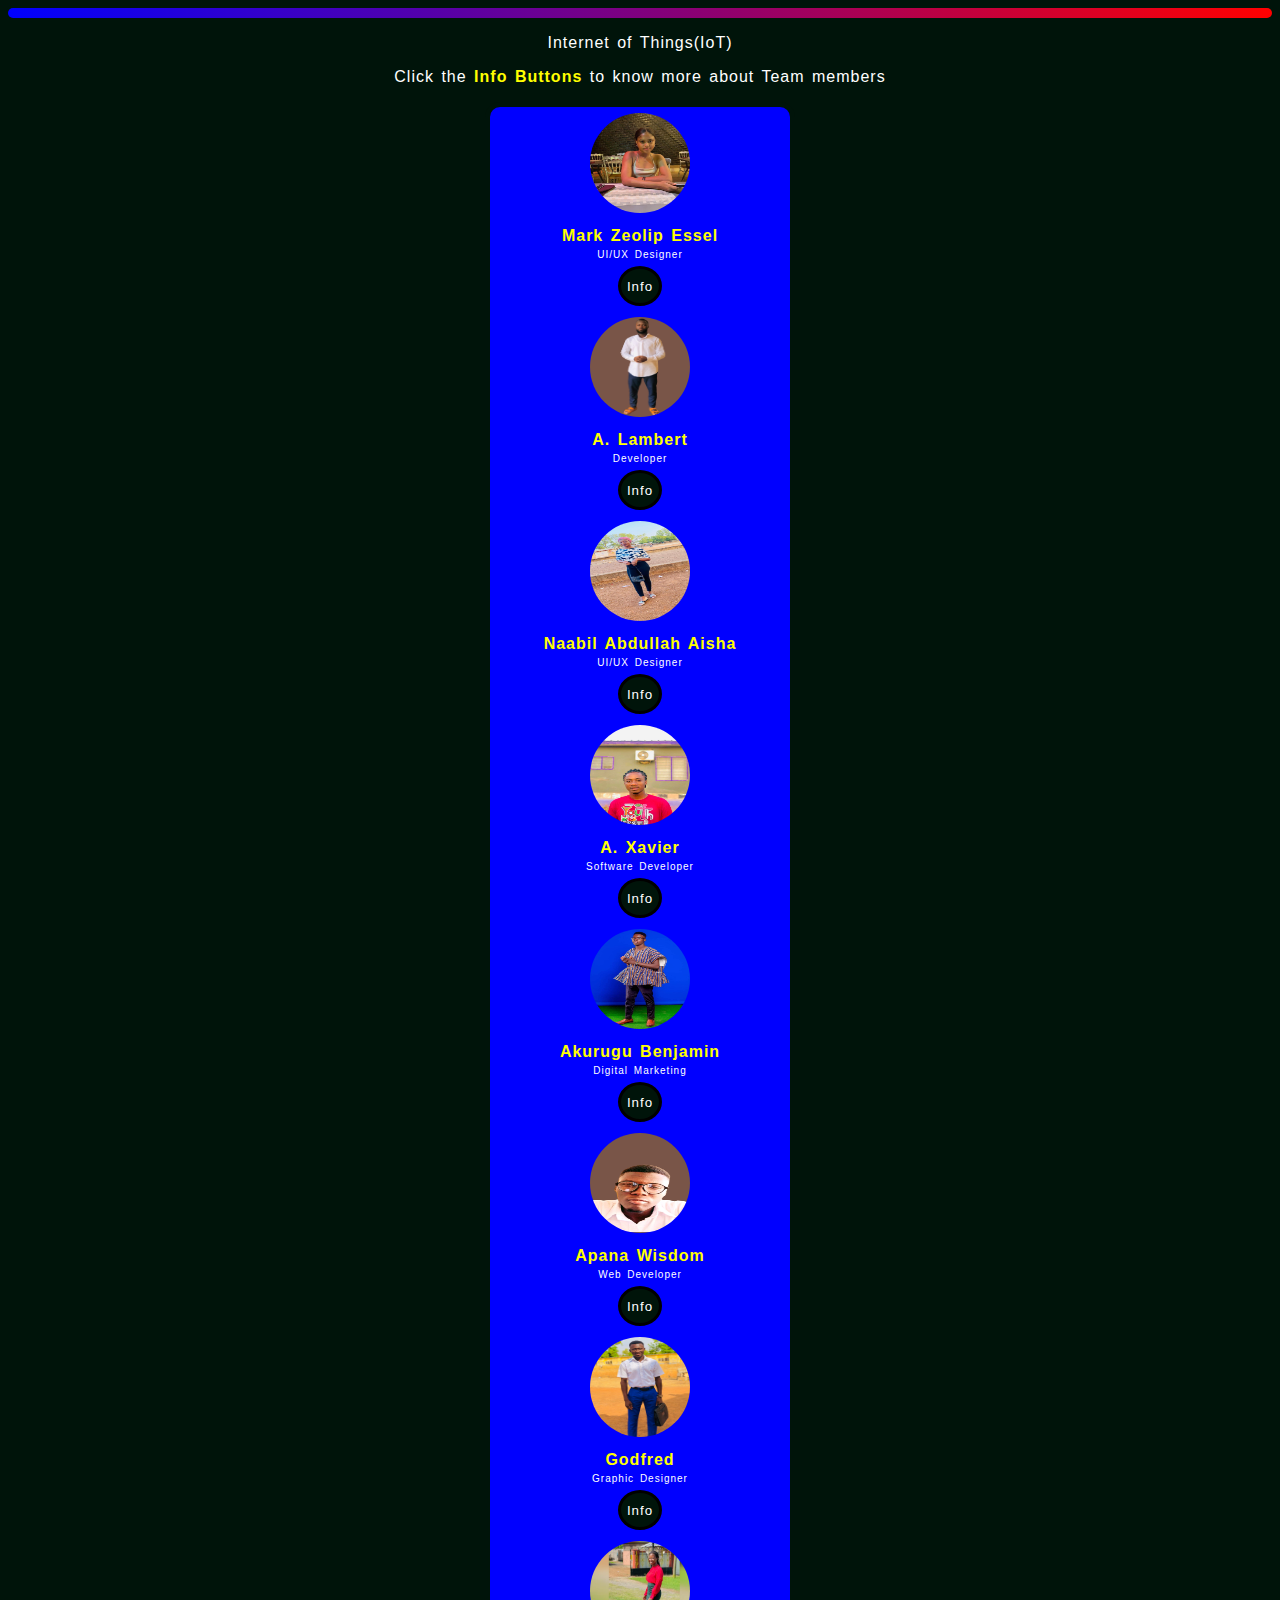
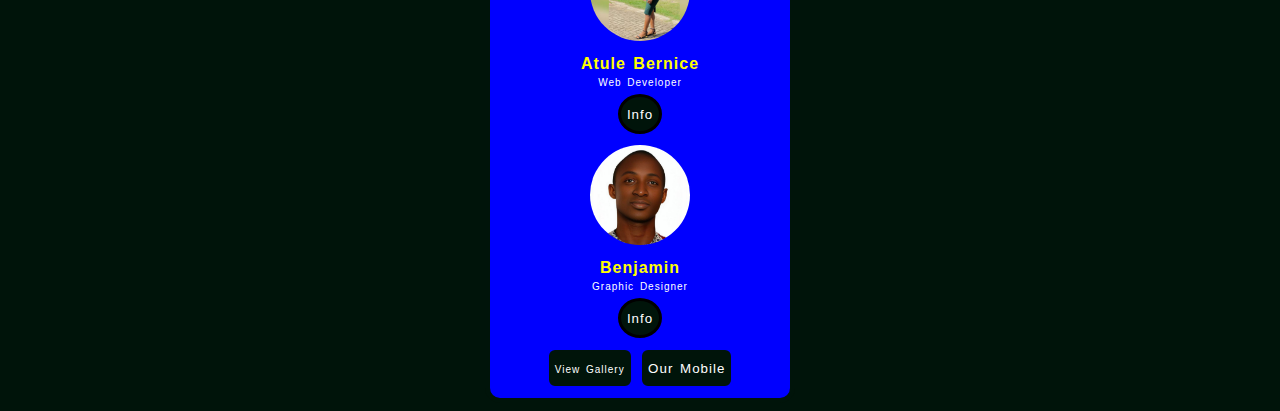
<file: index.html>
<!DOCTYPE html>
<html lang="en">
<head>
    <meta charset="UTF-8">
    <meta http-equiv="X-UA-Compatible" content="IE=edge">
    <meta name="viewport" content="width=device-width, initial-scale=1.0">
    <title>Young Programmers</title>
    <link rel="stylesheet" href="index.css">
</head>
<body>
    <header></header>
     <p>Internet of Things(IoT)</p>
     <p>Click the <span>Info buttons</span> to know more about Team members</p>
    <main>
        <div id="image">
        <section id="images">
            <img src="images/mark.png" alt="person image" id="essel">
            <p><span>Mark Zeolip Essel</span></p>
            <p class="small">UI/UX Designer</p>
            <button><a href="mark.html">info</a></button>
            <br>
            <img src="images/aloko.png" alt="person image">
            <p><span>A. Lambert</span></p>
            <p class="small">Developer</p>
            <button><a href="fada.html">info</a></button>
            <br>
            <img src="images/aisha.jpg" alt="person image">
            <p><span>Naabil Abdullah Aisha</span></p>
            <p class="small">UI/UX Designer</p>
            <button><a href="aisha.html">info</a></button>
            <br>
            <img src="images/xavier.jpg" alt="person image">
            <p><span>A. Xavier</span></p>
            <p class="small">Software Developer</p>
            <button><a href="xavier.html">info</a></button>
            <br>
            
            <img src="images/ben.jpg" alt="person image">
            <p><span>Akurugu Benjamin</span></p>
            <p class="small">Digital Marketing</p>
            <button><a href="ben.html">info</a></button>
            <br>
           

            <img src="images/wisdom.png" alt="person image">
            <p><span>Apana Wisdom</span></p>
            <p class="small">Web developer</p>
            <button><a href="wisdom.html">info</a></button>
            <br>
            
    
            
            <img src="images/godfred.jpg" alt="person image">
            <p><span>Godfred</span></p>
            <p class="small">Graphic Designer</p>
            <button><a href="godfred.html">info</a></button>
            <br>
            <img src="images/bernice.png" alt="person image">
            <p><span>Atule Bernice</span></p>
            <p class="small">Web Developer</p>
            <button><a href="bernice.html">info</a></button>
            <br>
            <img src="images/benjee.png" alt="person image">
            <p><span>Benjamin</span></p>
            <p class="small">Graphic Designer</p>
            <button><a href="benjee.html">info</a></button>
            <br>

        </section>
       <button type="button" id="btn1"> <a href="gallery.html" id="gallery">view Gallery</a></button>
    <button type="button" id="btn2" onclick="this.innerHTML='0531538944'">Our Mobile</button>
    </div>
    </main>
</body>
</html>
</file>
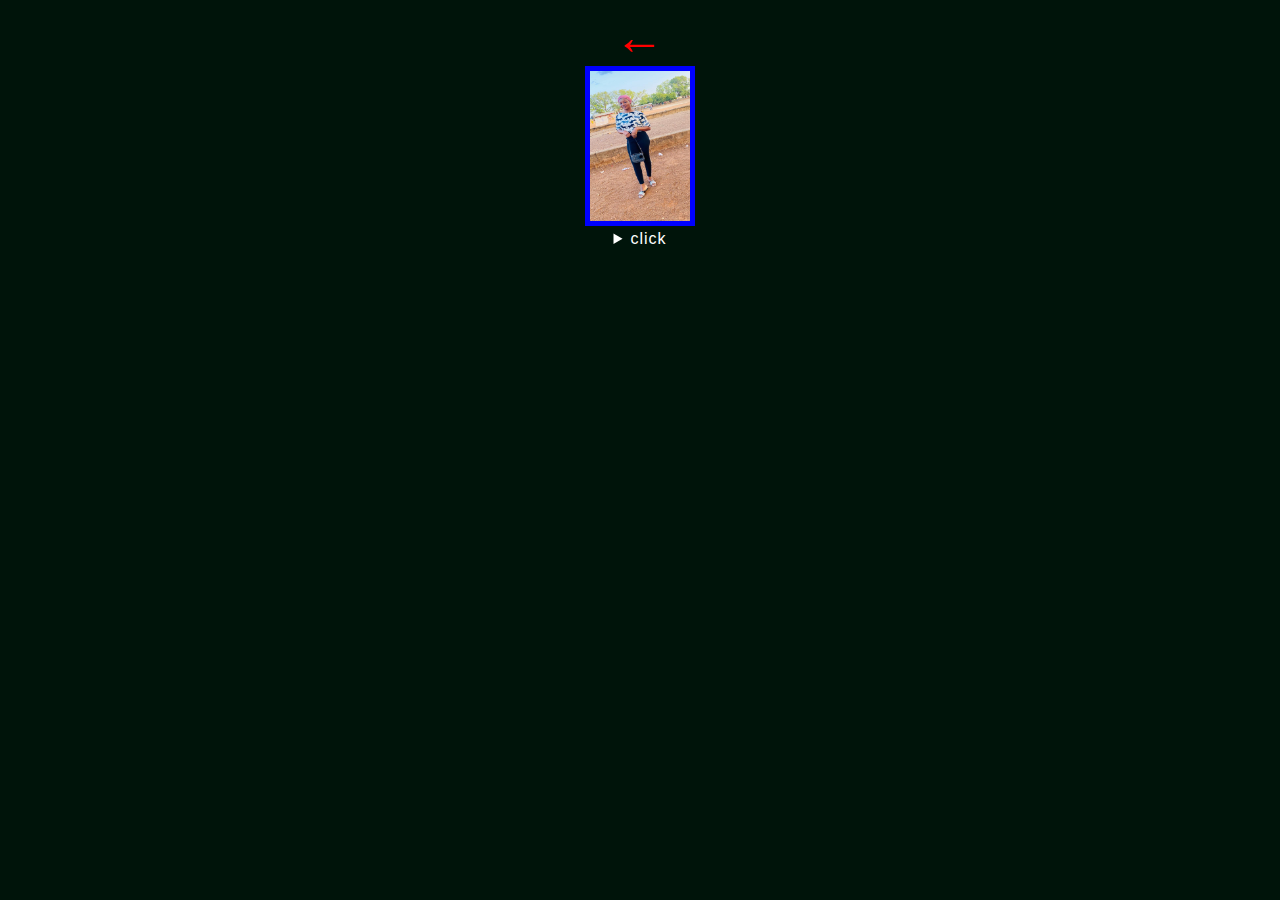
<file: aisha.html>
<!DOCTYPE html>
<html lang="en">
<head>
    <meta charset="UTF-8">
    <meta http-equiv="X-UA-Compatible" content="IE=edge">
    <meta name="viewport" content="width=device-width, initial-scale=1.0">
    <title>CEO</title>
    <link rel="stylesheet" href="links.css">
</head>
<body>
   <a href="index.html" id="arrow">&#8592;</a>
    <div>
        <img src="images/aisha.jpg" alt="picture">
        <details>
            <summary>click</summary>
            <div class="cover">
           <p>Education: <strong>St.John Bosco college,Navrongo</strong><br>
            UI/UX is the best Tech requirement i have and i promise you contacting me for your 
            work should be your next thing after visiting this site.
     </p>
        </div>
        </details>
    </div>
</body>
</html>
</file>
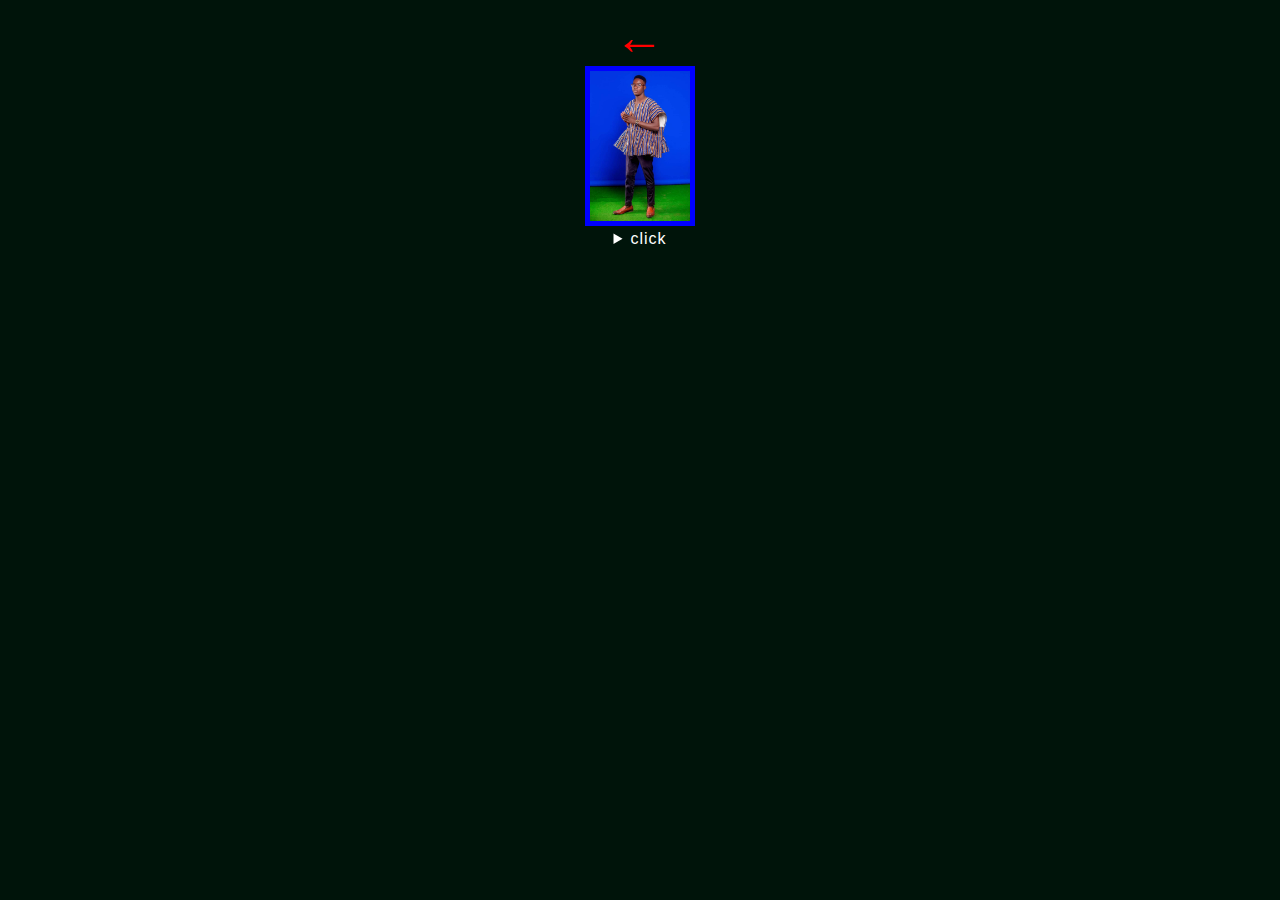
<file: ben.html>
<!DOCTYPE html>
<html lang="en">
<head>
    <meta charset="UTF-8">
    <meta http-equiv="X-UA-Compatible" content="IE=edge">
    <meta name="viewport" content="width=device-width, initial-scale=1.0">
    <title>CEO</title>
    <link rel="stylesheet" href="links.css">
</head>
<body>
   <a href="index.html" id="arrow">&#8592;</a>
    <div>
        <img src="images/ben.jpg" alt="picture">
        <details>
            <summary>click</summary>
            <div class="cover">
           <p>Education: <strong>St.John Bosco college,Navrongo</strong><br>
         Digitally am sure you need our services especially myself because my efforts and
         guidance will make your internet related requirements achieve intended goals,please contact us now
     </p>
        </div>
        </details>
    </div>
</body>
</html>
</file>
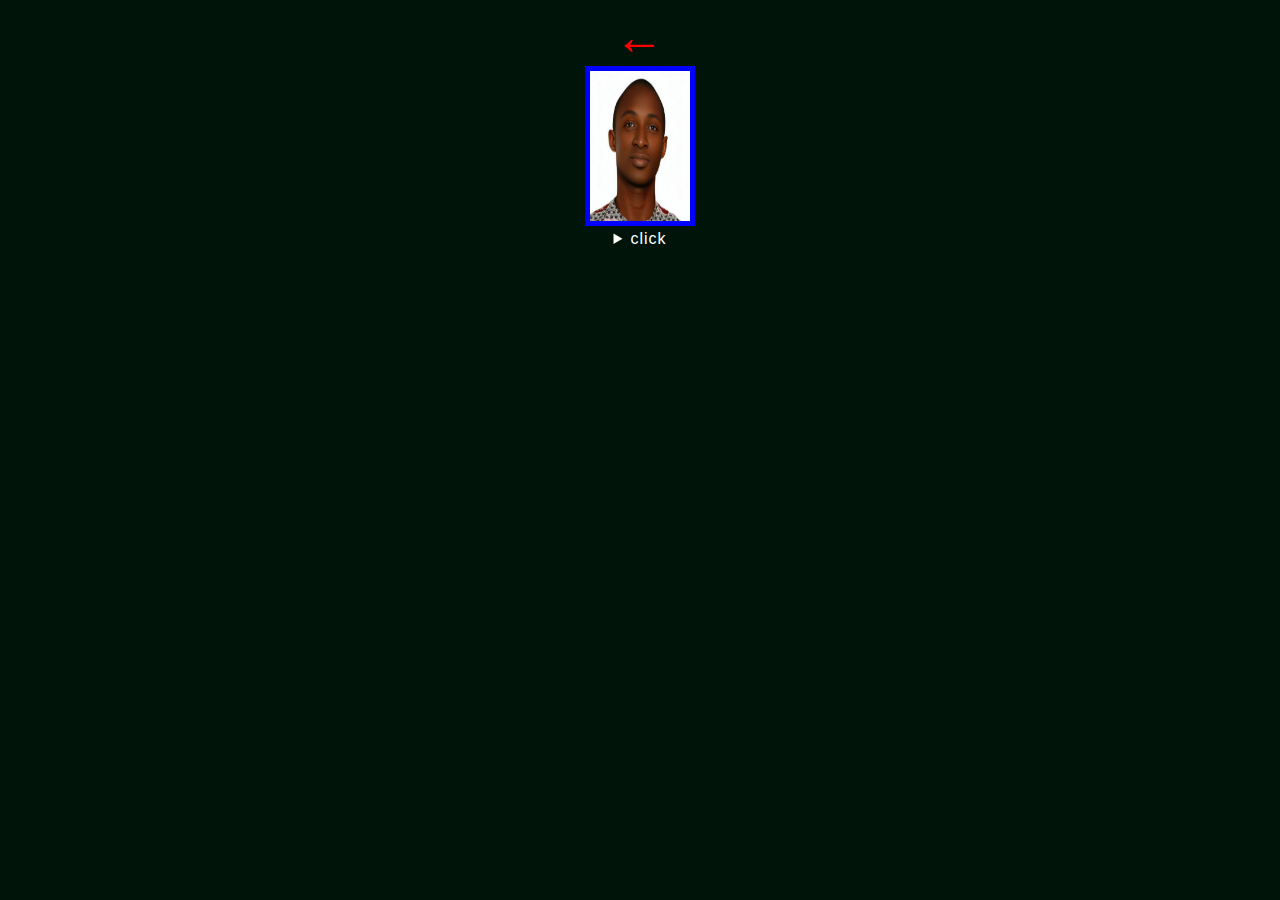
<file: benjee.html>
<!DOCTYPE html>
<html lang="en">
<head>
    <meta charset="UTF-8">
    <meta http-equiv="X-UA-Compatible" content="IE=edge">
    <meta name="viewport" content="width=device-width, initial-scale=1.0">
    <title>CEO</title>
    <link rel="stylesheet" href="links.css">
</head>
<body>
   <a href="index.html" id="arrow">&#8592;</a>
    <div>
        <img src="images/benjee.png" alt="picture">
        <details>
            <summary>click</summary>
            <div class="cover">
           <p>Education: <strong>St.John Bosco college,Navrongo</strong><br>
            UI/UX as well as Graphics Design is the best Tech requirement i have and i think  you have to contact me for your 
            work after visiting this site.
     </p>
        </div>
        </details>
    </div>
</body>
</html>
</file>
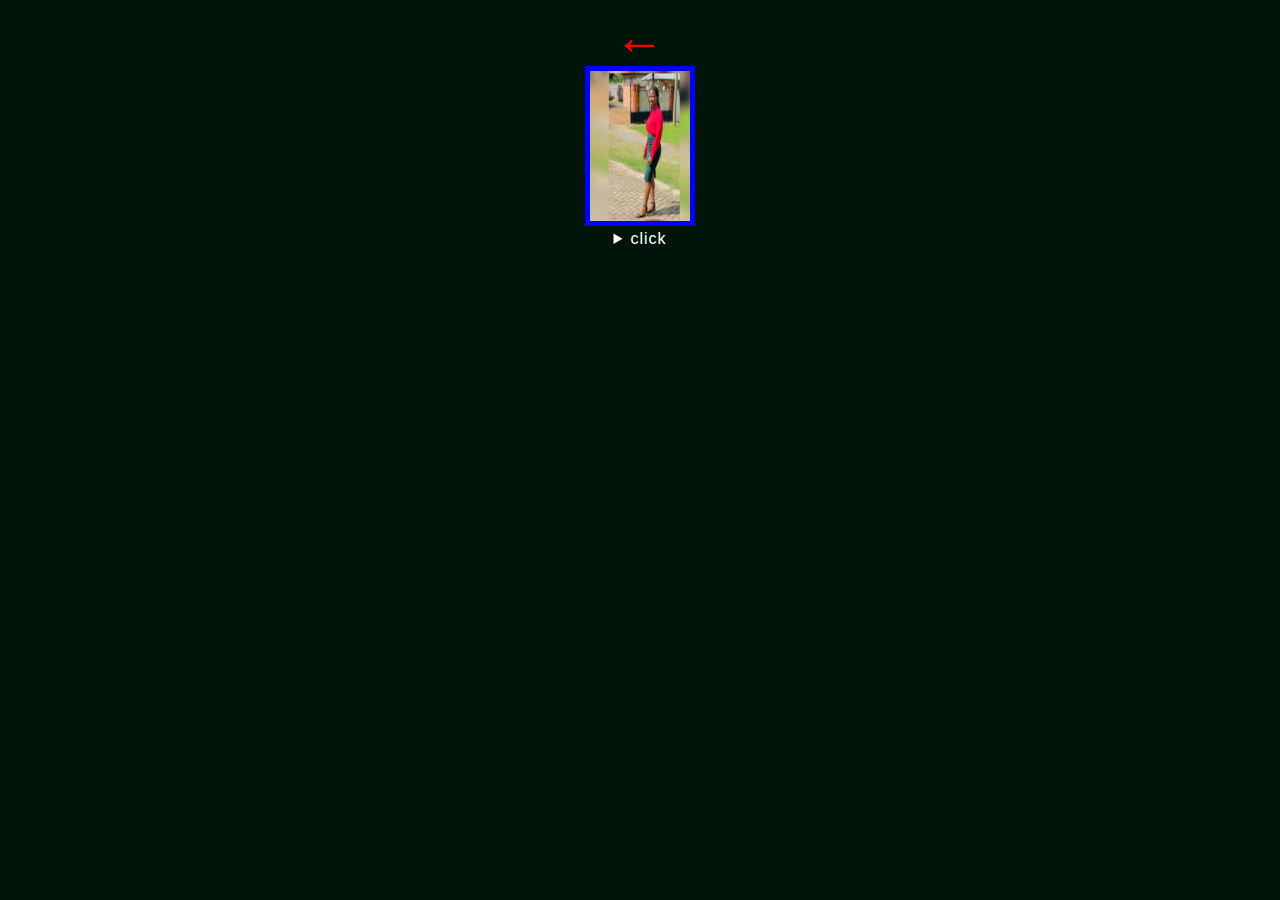
<file: bernice.html>
<!DOCTYPE html>
<html lang="en">
<head>
    <meta charset="UTF-8">
    <meta http-equiv="X-UA-Compatible" content="IE=edge">
    <meta name="viewport" content="width=device-width, initial-scale=1.0">
    <title>CEO</title>
    <link rel="stylesheet" href="links.css">
</head>
<body>
   <a href="index.html" id="arrow">&#8592;</a>
    <div>
        <img src="images/bernice.png" alt="picture">
        <details>
            <summary>click</summary>
            <div class="cover">
           <p>Education: <strong>St.John Bosco college,Navrongo</strong><br>
           Web development will soon be the only way to get your services and products available to 
           customers of your choice and i therefore advice you to come for a website for your services
     </p>
        </div>
        </details>
    </div>
</body>
</html>
</file>
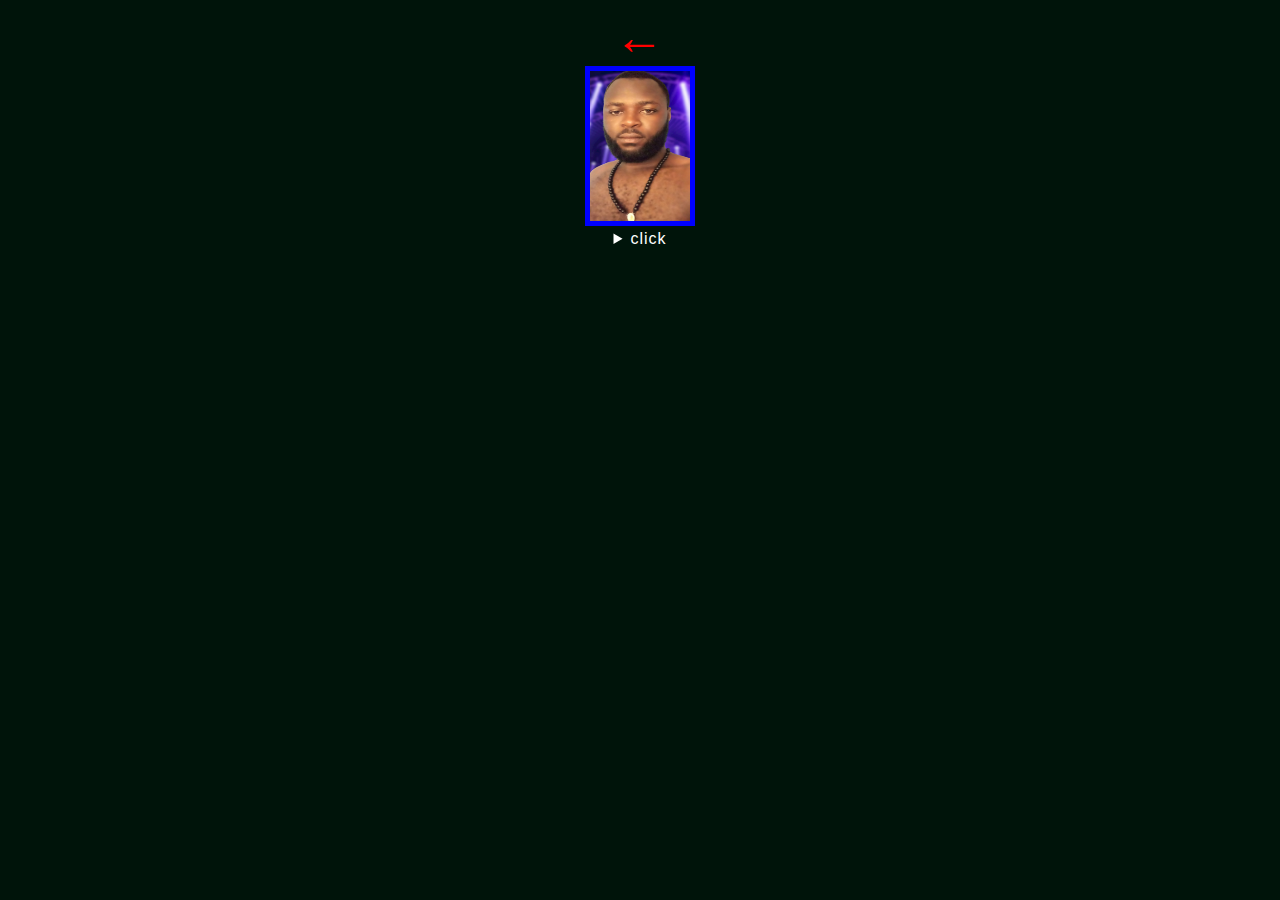
<file: fada.html>
<!DOCTYPE html>
<html lang="en">
<head>
    <meta charset="UTF-8">
    <meta http-equiv="X-UA-Compatible" content="IE=edge">
    <meta name="viewport" content="width=device-width, initial-scale=1.0">
    <title>CEO</title>
    <link rel="stylesheet" href="links.css">
</head>
<body>
   <a href="index.html" id="arrow">&#8592;</a>
    <div>
        <img src="images/fada.jpg" alt="picture">
        <details>
            <summary>click</summary>
            <div class="cover">
           <p>Education: <strong>St.John Bosco college,Navrongo</strong><br>
        A developer and Web coder,You can contact me in my
    college for any of the services provided my me and my colleagues on this site</p>
        </div>
        </details>
    </div>
</body>
</html>
</file>
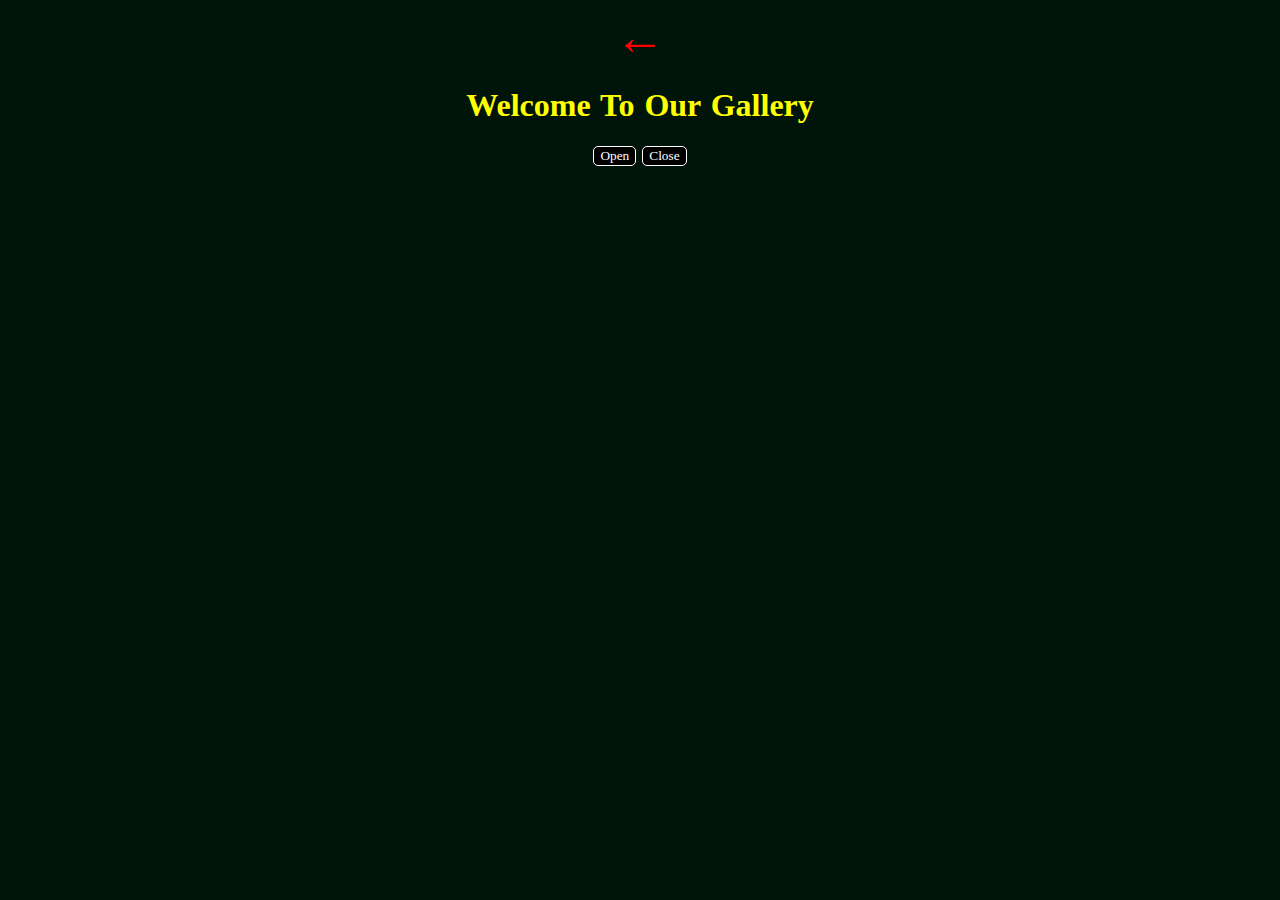
<file: gallery.html>
<!DOCTYPE html>
<html lang="en">
<head>
    <meta charset="UTF-8">
    <meta http-equiv="X-UA-Compatible" content="IE=edge">
    <meta name="viewport" content="width=device-width, initial-scale=1.0">
    <title>Team members</title>
    <link rel="stylesheet" href="gallery.css">
</head>
<body>
    <a href="index.html" id="arow">&#8592;</a>
    <h1>Welcome to our Gallery</h1>
    <button type="button" onclick="document.querySelector('.open').style.visibility='visible'">Open</button>
    <button type="button" onclick="document.querySelector('.open').style.visibility='hidden'">Close</button>
<div class="open">
        <img src="images/aloko.png" alt="picture" class="aloko1">
        <img src="images/xavier.jpg" alt="picture">
        <img src="images/mark.png" alt="picture" class="aloko1">
        <img src="images/bernice.png" alt="picture">
        <img src="images/godfred.jpg" alt="picture">
        <img src="images/aisha.jpg" alt="picture">
        <img src="images/ben.jpg" alt="picture">
        <img src="images/wisdom.png" alt="picture">
        <br>
        <p>You can join us now!! &#128515; &#128514;</p>
    </div>
</body>
</html>
</file>
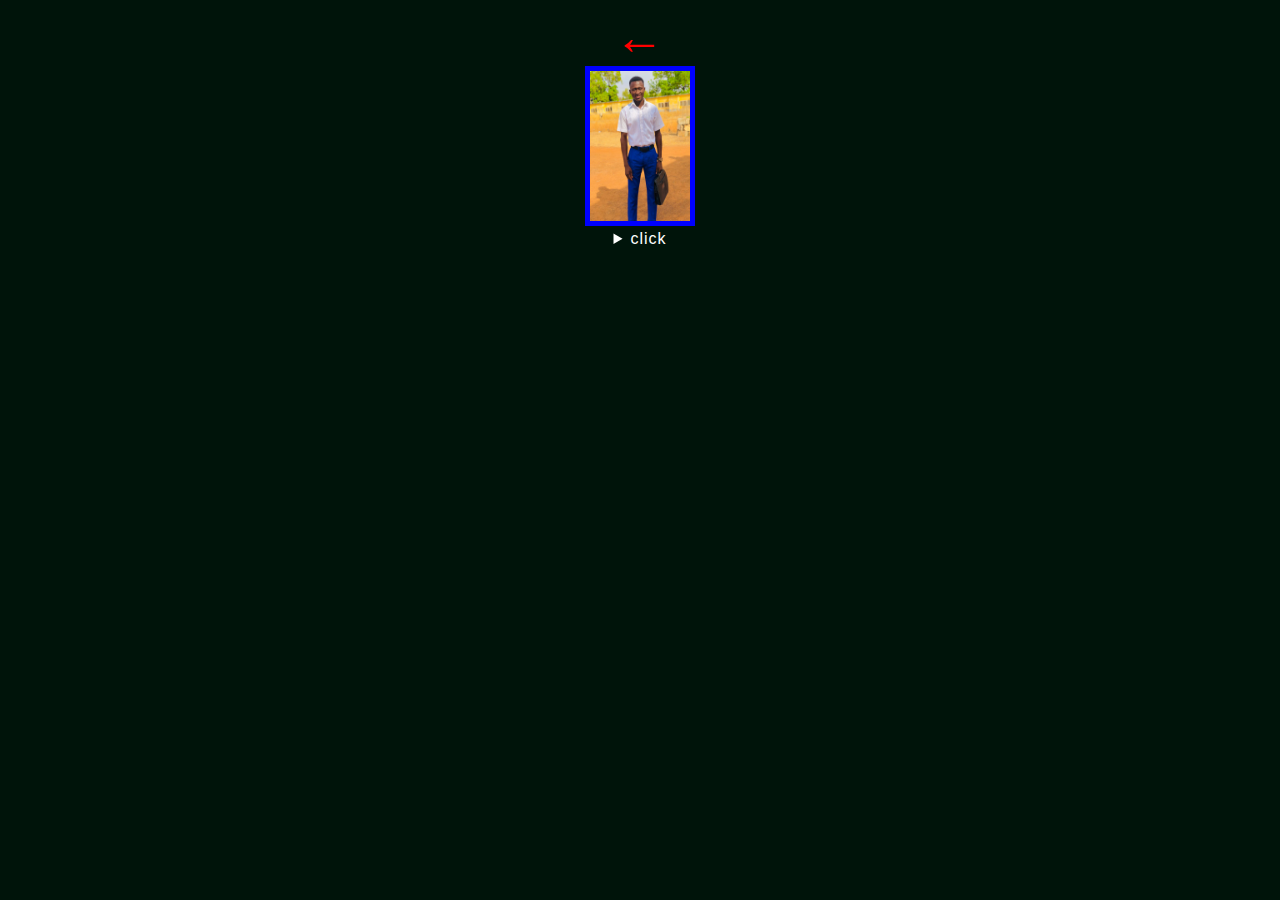
<file: godfred.html>
<!DOCTYPE html>
<html lang="en">
<head>
    <meta charset="UTF-8">
    <meta http-equiv="X-UA-Compatible" content="IE=edge">
    <meta name="viewport" content="width=device-width, initial-scale=1.0">
    <title>CEO</title>
    <link rel="stylesheet" href="links.css">
</head>
<body>
   <a href="index.html" id="arrow">&#8592;</a>
    <div>
        <img src="images/godfred.jpg" alt="picture">
        <details>
            <summary>click</summary>
            <div class="cover">
           <p>Education: <strong>St.John Bosco college,Navrongo</strong><br>
            UI/UX as well as Graphics Design is the best Tech requirement i have and i think  you have to contact me for your 
            work after visiting this site.
     </p>
        </div>
        </details>
    </div>
</body>
</html>
</file>
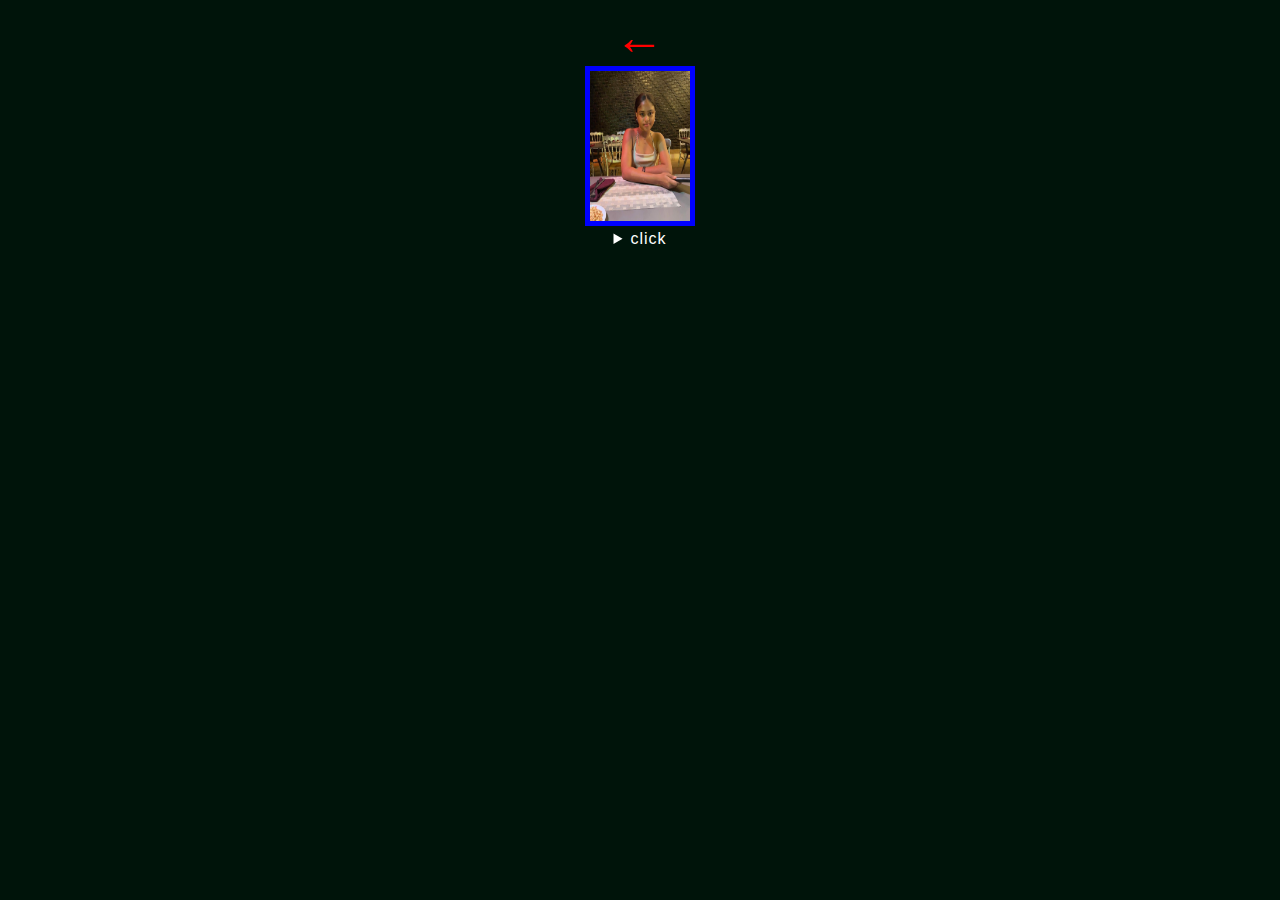
<file: mark.html>
<!DOCTYPE html>
<html lang="en">
<head>
    <meta charset="UTF-8">
    <meta http-equiv="X-UA-Compatible" content="IE=edge">
    <meta name="viewport" content="width=device-width, initial-scale=1.0">
    <title>CEO</title>
    <link rel="stylesheet" href="links.css">
</head>
<body>
    <a href="index.html" id="arrow">&#8592;</a>
    <div>
        <img src="images/mark.png" alt="picture">
        <details>
            <summary>click</summary>
            <div class="cover">
                <p>Education: <strong>Haverford College,America</strong> <br>
                UI/UX Design is my place of choice in the Tech industry,
            you can learn from us as well as enjoy our services by contacting us from the 
        services section</p>
               
            </div>
        </details>
    </div>
</body>
</html>
</file>
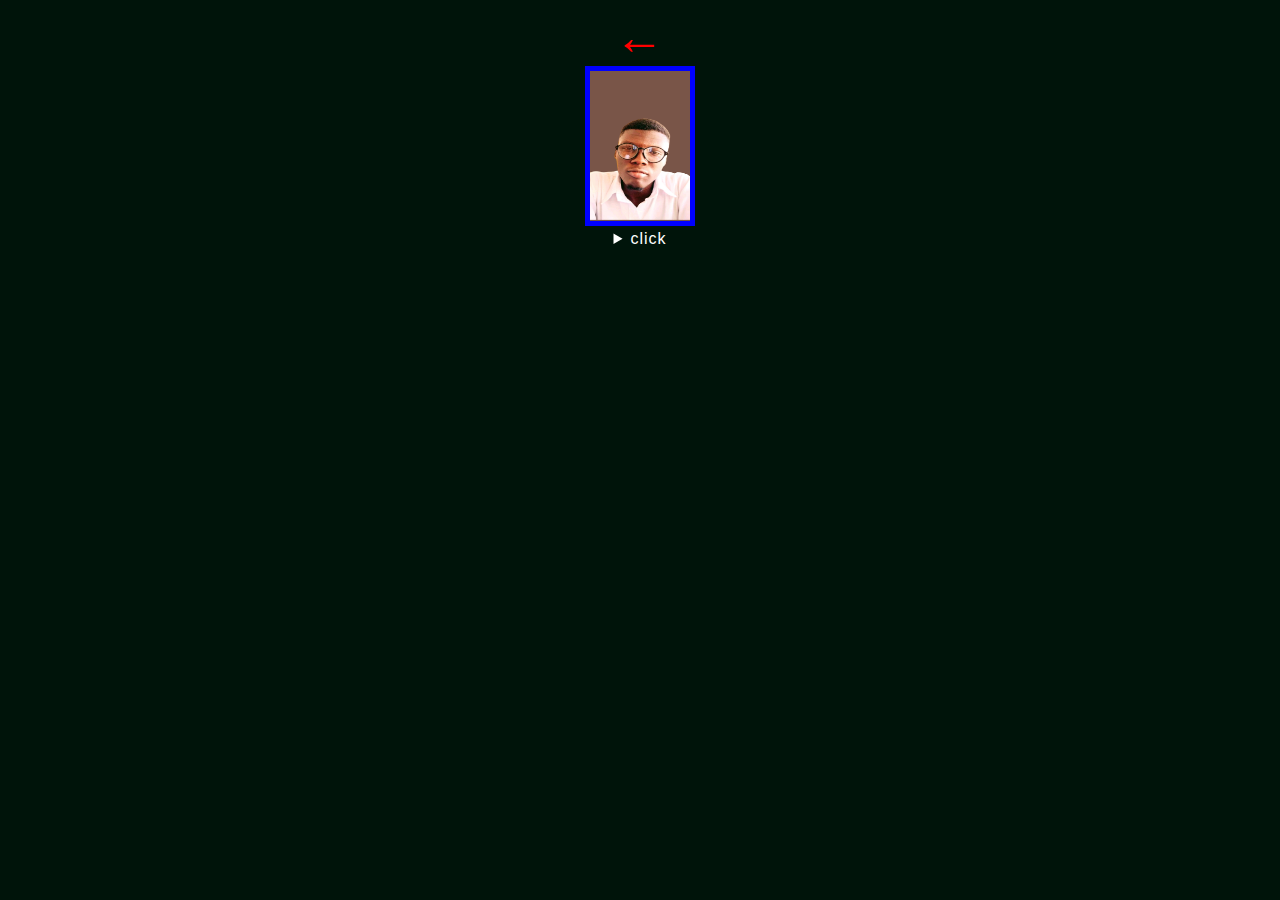
<file: wisdom.html>
<!DOCTYPE html>
<html lang="en">
<head>
    <meta charset="UTF-8">
    <meta http-equiv="X-UA-Compatible" content="IE=edge">
    <meta name="viewport" content="width=device-width, initial-scale=1.0">
    <title>CEO</title>
    <link rel="stylesheet" href="links.css">
</head>
<body>
    <a href="index.html" id="arrow">&#8592;</a>
    <div>
        <img src="images/wisdom.png" alt="picture">
        <details>
            <summary>click</summary>
            <div class="cover">
                <p>Education: <strong>St.John Bosco college,Navrongo</strong><br>
                    A web developer with many official projects alrealdy offered to many clients,
                    you can contact our team for my services if you wish to have a website with outstanding creativity and functionality
                </p>
            </div>
        </details>
    </div>
</body>
</html>
</file>
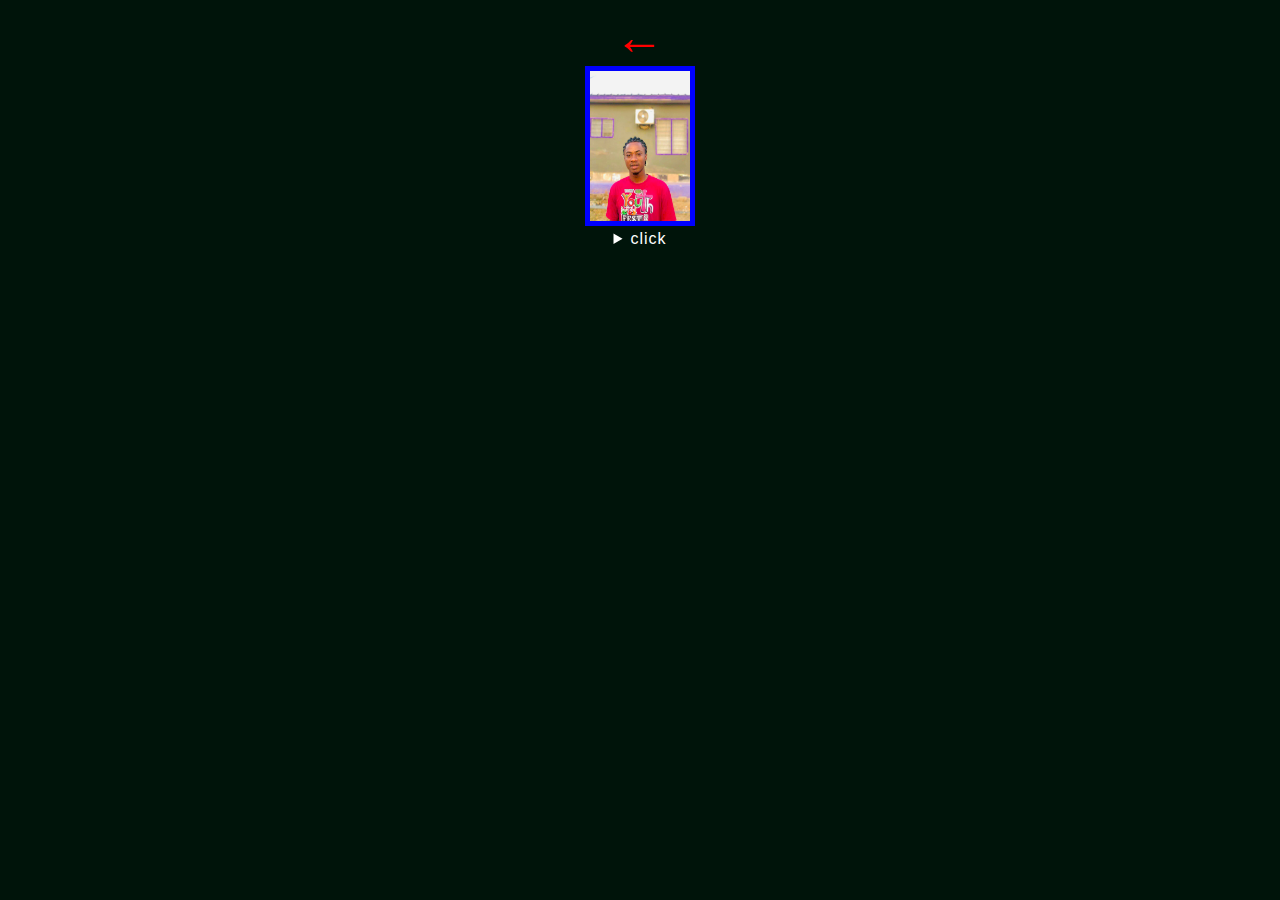
<file: xavier.html>
<!DOCTYPE html>
<html lang="en">
<head>
    <meta charset="UTF-8">
    <meta http-equiv="X-UA-Compatible" content="IE=edge">
    <meta name="viewport" content="width=device-width, initial-scale=1.0">
    <title>CEO</title>
    <link rel="stylesheet" href="links.css">
</head>
<body>
   <a href="index.html" id="arrow">&#8592;</a>
    <div>
        <img src="images/xavier.jpg" alt="picture">
        <details>
            <summary>click</summary>
            <div class="cover">
           <p>Education: <strong>C.K Tedam University,Navrongo</strong><br>
            Software development will forever update and promote the Tech industry and am sure 
            you will have to contact me for any development you want as far as the internet is concern.
           
     </p>
        </div>
        </details>
    </div>
</body>
</html>
</file>
<file: index.css>
*{
    text-align: center;
    word-spacing: 2px;
    letter-spacing: 1px;
    font-family: Verdana, Geneva, Tahoma, sans-serif;
}

img{
    width: 100px;
    height: 100px;
    border:1px solid #00f;
    border-radius: 50%;
  
  
}
body{
    text-align: center;
   background-color: rgb(0,20,10);
    font-family: system-ui, -apple-system, BlinkMacSystemFont, 'Segoe UI', Roboto, Oxygen, Ubuntu, Cantarell, 'Open Sans', 'Helvetica Neue', sans-serif;
    word-spacing: 2px;
    letter-spacing: 1px;

}
p{
    color:white;
}
#images p{
    line-height: 3px;
}

#image{margin: auto;
width: 300px;
    height: auto;
    background-color: #00f;
    border: 5px solid rgb(0,20,10);
    border-radius: 15px;
}

#essel{
    margin-top: 5px;
}

button a{
    color: #fff;
    text-decoration: none;
    text-transform: capitalize;


}
#btn1{
    border: 2px solid blue;
    border-radius: 8px;
    background: rgb(0,20,10);
}

#btn2{
    border: 2px solid blue;
    border-radius: 8px;
    background: rgb(0,20,10);
    color: #fff;
}

#gallery{
    font-size: 10px;
    text-decoration: none;
    color: #fff;
    margin-bottom: 5px;
}
button{
    border: solid #000;
    border-radius: 50%;
    height: 40px;
    background: rgb(0,20,10);
    margin-bottom: 10px;
}

header{
    background: linear-gradient(to right,blue,red);
    border-radius: 45px;
    margin-bottom: 4px;
    height: 10px;
   
}

header p{
    color: #fff;
    text-transform: capitalize;
    font-size: 10px;
}
span{
    color: yellow;
    font-weight: bolder;
    text-transform: capitalize;
}
.small{
    font-size: 10px;
    text-transform:capitalize ;
}
</file>
<file: links.css>
#arrow{

    font-size: 50px;
    margin-left: 0px;
    color: red;
    
}
strong{
    color: yellow;
    text-transform: capitalize;
}
 a{
    text-decoration: none;
}

img{
    width: 100px;
    height: 150px;
    border: 5px solid blue;

    animation: color 3s linear infinite;
   
}

*{
    text-align: center;
    word-spacing: 2px;
    letter-spacing: 1px;
    font-family: Verdana, Geneva, Tahoma, sans-serif;
}
summary{
    color: #fff;
}
body{
    background: rgb(0,20,10);
}

 .cover{
    margin: auto;
    border: 1px solid #00f;
    width: 300px;
    height: 300px;
    background-color: black;
    color: white;
    border-radius: 15px;
    padding: 2px;
 }

 /* ANIMATION STYLES  */

@keyframes color{
    100%{
        border-color: yellow;
    }
}
</file>
<file: gallery.css>
*{
    font-family: 'Times New Roman', Times, serif;
    word-spacing: 2px;
}
body{
    background: rgb(0,20,10);
    text-align: center;
}

img{
    width: 200px;
    height: 200px;
    border: 2px solid #00f;
    border-style: double;
    border-radius: 15px 50px;

}
.aloko1{
    width: 100px;
    height: 100px;
}

#arow{
    font-size: 50px;
    margin-left: 0px;
    color: red;
    text-decoration: none;
}

.open{
    visibility: hidden;
}
.open p{
    font-size: 20px;
    color: yellow;
    animation: slide 3s linear infinite;
}
h1{
    text-transform: capitalize;
    color: yellow;
}

button{
    border: 1px solid;
    border-radius: 5px;
    color: #fff;
    background-color: #000;
    margin-bottom: 5px;
    transition: all 2s;
}
button:hover{
    background-color: #00f;
    font-size: 20px;
}

/* ANIMATION STYLES */
@keyframes slide{
    from{
        transform: translateX(-10px);
    }
    to{
        transform: translateX(400px);
    }
}
</file>
